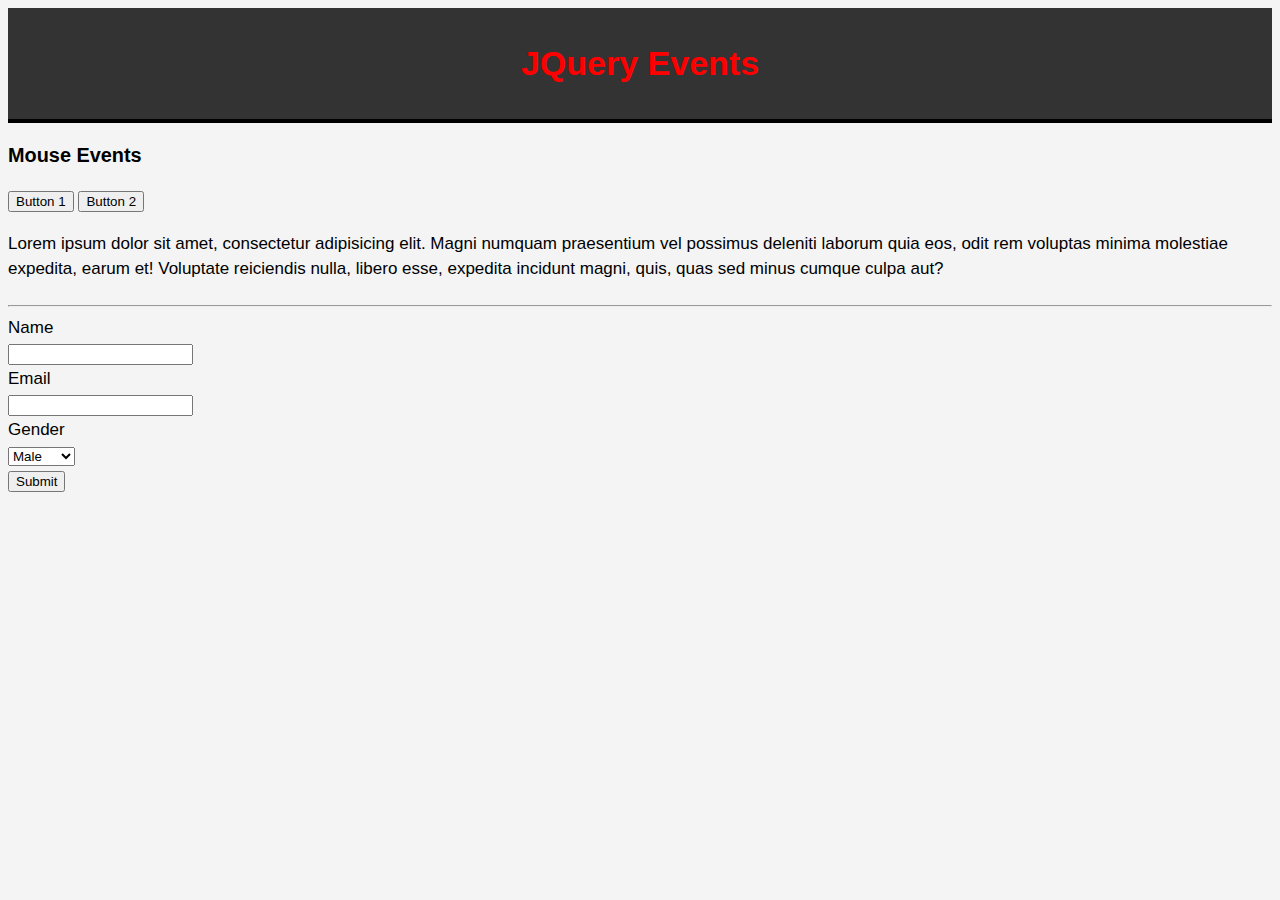
<file: events/index.html>
<!DOCTYPE html>
<html lang="en">
<head>
  <meta charset="UTF-8">
  <meta name="viewport" content="width=device-width, initial-scale=1.0">
  <meta http-equiv="X-UA-Compatible" content="ie=edge">
  <title>JQuery | Selectors</title>
  <script src="https://code.jquery.com/jquery-3.3.1.min.js" integrity="sha256-FgpCb/KJQlLNfOu91ta32o/NMZxltwRo8QtmkMRdAu8=" crossorigin="anonymous"></script>
  <link rel="stylesheet" href="./css/master.css">
  <script>
  // JQuery examples
// Make sure html document has loaded before attempting to run JQuery code
$(document).ready(function() {
  $("h1").css("color", "red");
  // Mouse Events
  /*
  // This runs the onclick method
  $("#btn1").click(function() {
    alert("Button 1 Clicked!");
  });
  $("#btn1").on("click", function() {
    alert("Button 1 Clicked!");
  });

  $("#btn1").on("click", function() {
    $("p#para1").hide();
  });
  $("#btn2").on("click", function() {
    $("p#para1").show();
  });
  $("#btn1").on("click", function() {
    $("p#para1").toggle();
  });

  $("#btn1").on("dblclick", function() {
    $("p#para1").toggle();
  });
  // Hoever does mouseenter and mouseleave
  $("#btn1").hover(function() {
    $("p#para1").toggle();
  });

  $("#btn1").on("mouseenter", function() {
    $("p#para1").toggle();
  });
  $("#btn1").on("mouseleave", function() {
    $("p#para1").toggle();
  });
  $("#btn1").on("mousemove", function() {
    $("p#para1").toggle();
  });

  $("#btn1").on("mousedown", function() {
    $("p#para1").toggle();
  });
  $("#btn1").on("mouseup", function() {
    $("p#para1").toggle();
  });


  //Passing an optional parameter
  $("#btn1").on("click", function(e) {
    //console.log(e);
    //alert(e.currentTarget.id);
    //alert(e.currentTarget.innerHTML);
    //alert(e.currentTarget.outerHTML);
    alert(e.currentTarget.className);
  });

  // Get the coordiates of the mouse
  $("#btn1").on("mousemove", function(e) {
    // Get the coords of the mouse moving
    console.log("Coords: Y: " + e.clientY + " X: " + e.clientX);
  });
  $(document).on("mousemove", function(e) {
    // Get the coords of the mouse moving
    $("#coords").html("Coords: Y: " + e.clientY + " X: " + e.clientX);
  });


  // Form Events
  // Highlight the focused input element
  $("input").focus(function() {
    //alert("Focus");
    //$("input#name").css("background", "pink");
    $(this).css("background", "pink");
  });

  $("input").blur(function() {
    $(this).css("background", "white");
  });

  // Track the values typed in
  $("input").keyup(function(e) {
    console.log(e.target.value);
  });
    */
  // Selector input changed
  $("select#gender").change(function(e) {
    alert(e.target.value);
  });

  // Submit Events
  $("#form").submit(function(e) {
    e.preventDefault(); // Prevent the Form from actually submitting
    var name = $("input#name").val();
    console.log(name);
  });
});
</script>
</head>
<body>
  <header>
    <h1>JQuery Events</h1>
  </header>

  <div id="container">
    <h3>Mouse Events</h3>
    <button id="btn1" class="btnClass">Button 1</button>
    <button id="btn2">Button 2</button>
    <p id="para1">Lorem ipsum dolor sit amet, consectetur adipisicing elit. Magni numquam praesentium vel possimus deleniti laborum quia eos, odit rem voluptas minima molestiae expedita, earum et! Voluptate reiciendis nulla, libero esse, expedita incidunt magni, quis, quas sed minus cumque culpa aut?</p>
    <h1 id="coords"></h1>
    <hr>
    <form id="form" class="" action="index.html" method="post">
      <label for="">Name</label><br>
      <input type="text" name="name" id="name">
      <br>
      <label for="">Email</label><br>
      <input type="email" name="email" id="email">
      <br>
      <label for="">Gender</label><br>
      <select name="gender" id="gender">
        <option value="male">Male</option>
        <option value="female">Female</option>
      </select>
      <br>
      <input type="submit" value="Submit">
    </form>
  </div>


</body>
</html>
</file>
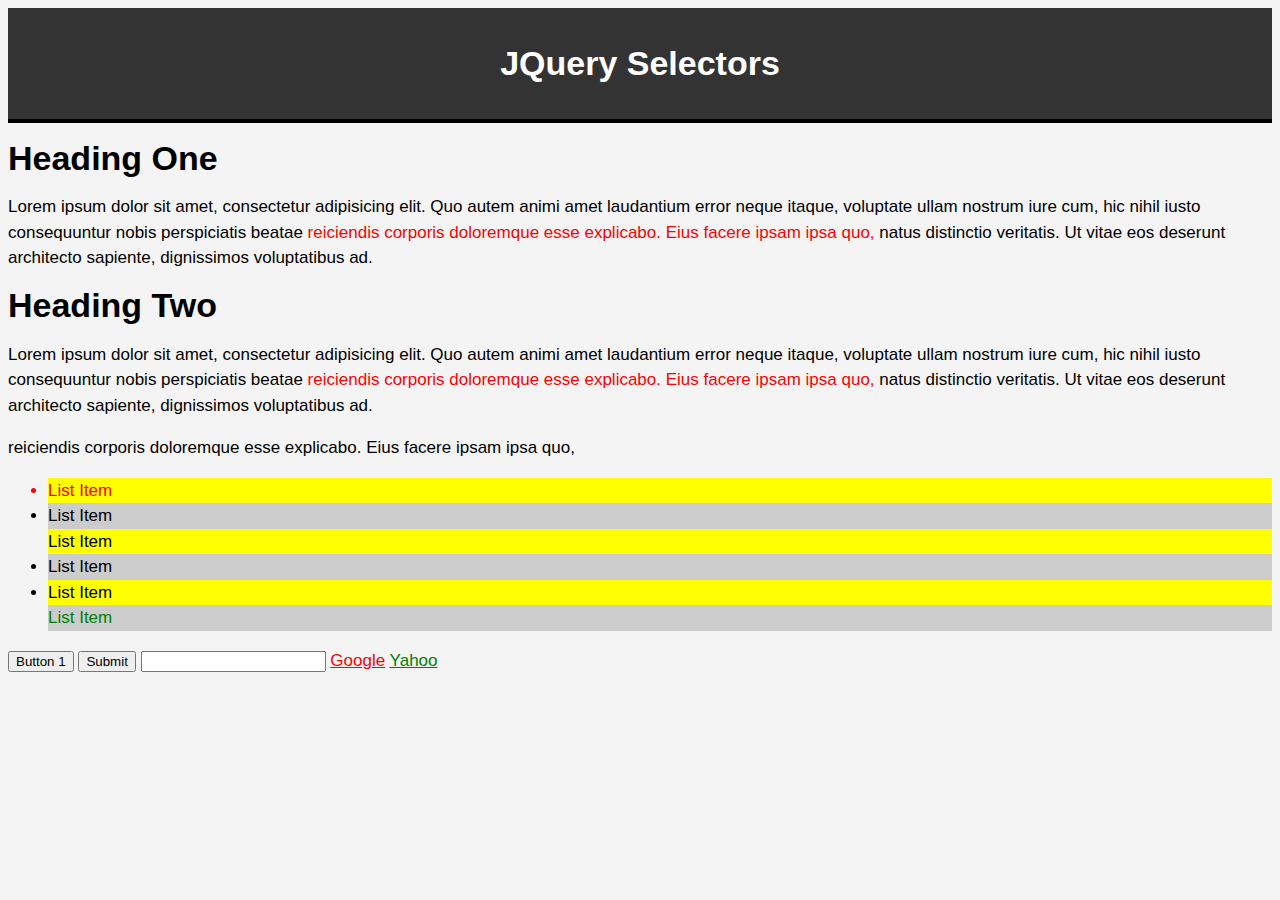
<file: selectors/index.html>
<!DOCTYPE html>
<html lang="en">
<head>
  <meta charset="UTF-8">
  <meta name="viewport" content="width=device-width, initial-scale=1.0">
  <meta http-equiv="X-UA-Compatible" content="ie=edge">
  <title>JQuery | Selectors</title>
  <script
  src="https://code.jquery.com/jquery-3.3.1.min.js"
  integrity="sha256-FgpCb/KJQlLNfOu91ta32o/NMZxltwRo8QtmkMRdAu8="
  crossorigin="anonymous"></script>
  <link rel="stylesheet" href="./css/master.css">
  </script>
</head>
<body>
  <header>
    <h1>JQuery Selectors</h1>
  </header>

  <div id="container">
    <h1 id="heading1">Heading One</h1>
    <p id="para1">Lorem ipsum dolor sit amet, consectetur adipisicing elit. Quo autem animi amet laudantium error neque itaque, voluptate ullam nostrum iure cum, hic nihil iusto consequuntur nobis perspiciatis beatae <span>reiciendis corporis doloremque esse explicabo. Eius facere ipsam ipsa quo, </span>natus distinctio veritatis. Ut vitae eos deserunt architecto sapiente, dignissimos voluptatibus ad.</p>

    <h1 class="heading2">Heading Two</h1>
    <p class="para2">Lorem ipsum dolor sit amet, consectetur adipisicing elit. Quo autem animi amet laudantium error neque itaque, voluptate ullam nostrum iure cum, hic nihil iusto consequuntur nobis perspiciatis beatae <span>reiciendis corporis doloremque esse explicabo. Eius facere ipsam ipsa quo, </span>natus distinctio veritatis. Ut vitae eos deserunt architecto sapiente, dignissimos voluptatibus ad.</p>

    <span>reiciendis corporis doloremque esse explicabo. Eius facere ipsam ipsa quo, </span>

    <ul id="list">
      <li>List Item</li>
      <li>List Item</li>
      <li>List Item</li>
      <li>List Item</li>
      <li>List Item</li>
      <li>List Item</li>
    </ul>

    <input type="button" value="Button 1">
    <input type="submit" value="Submit">
    <input type="text">

    <a href="http://google.com">Google</a>
    <a href="http://yahoo.com">Yahoo</a>
  </div>

  <script>
//JQuery selecor examples

// $('*').hide(); // hide everything

// Selection via element, class and id
// $('h1').hude();
// $('h1#heading1').hude();
// $("h1.heading2").hide();
// $("span").css("color", "red");
 $("p span").css("color", "red");

// CSS 3 pseudo selectors
$("ul#list li:first").css("color", "red");
$("ul#list li:last").css("color", "green");
$("ul#list li:even").css("background-color", "yellow");
$("ul#list li:odd").css("background-color", "#cccccc");
$("ul#list li:nth-child(3n)").css("list-style", "none");

// Input type selector
//$(":button").hide();
//$(":submit").hide();
//$(":text").hide();

// Attribute selectors
$('[href]').css('color','red'); // Anything with a href attribute
$('a[href="http://yahoo.com"]').css('color','green');

</script>

</body>
</html>
</file>
<file: events/css/master.css>
body {
  font-size: 17px;
  font-family: Arial, "Helvetica Neue", Helvetica, sans-serif;
  background: #f4f4f4;
  line-height: 1.5em;
}

header {
  background: #333333;
  color: white;
  padding: 20px;
  text-align: center;
  border-bottom: 4px black solid;
  margin-bottom: 10px;
}

#contaier {
  width: 90%;
  margin: auto;
  padding: 10px;
}
</file>
<file: selectors/css/master.css>
body {
  font-size: 17px;
  font-family: Arial, "Helvetica Neue", Helvetica, sans-serif;
  background: #f4f4f4;
  line-height: 1.5em;
}

header {
  background: #333333;
  color: white;
  padding: 20px;
  text-align: center;
  border-bottom: 4px black solid;
  margin-bottom: 10px;
}

#contaier {
  width: 90%;
  margin: auto;
  padding: 10px;
}
</file>
